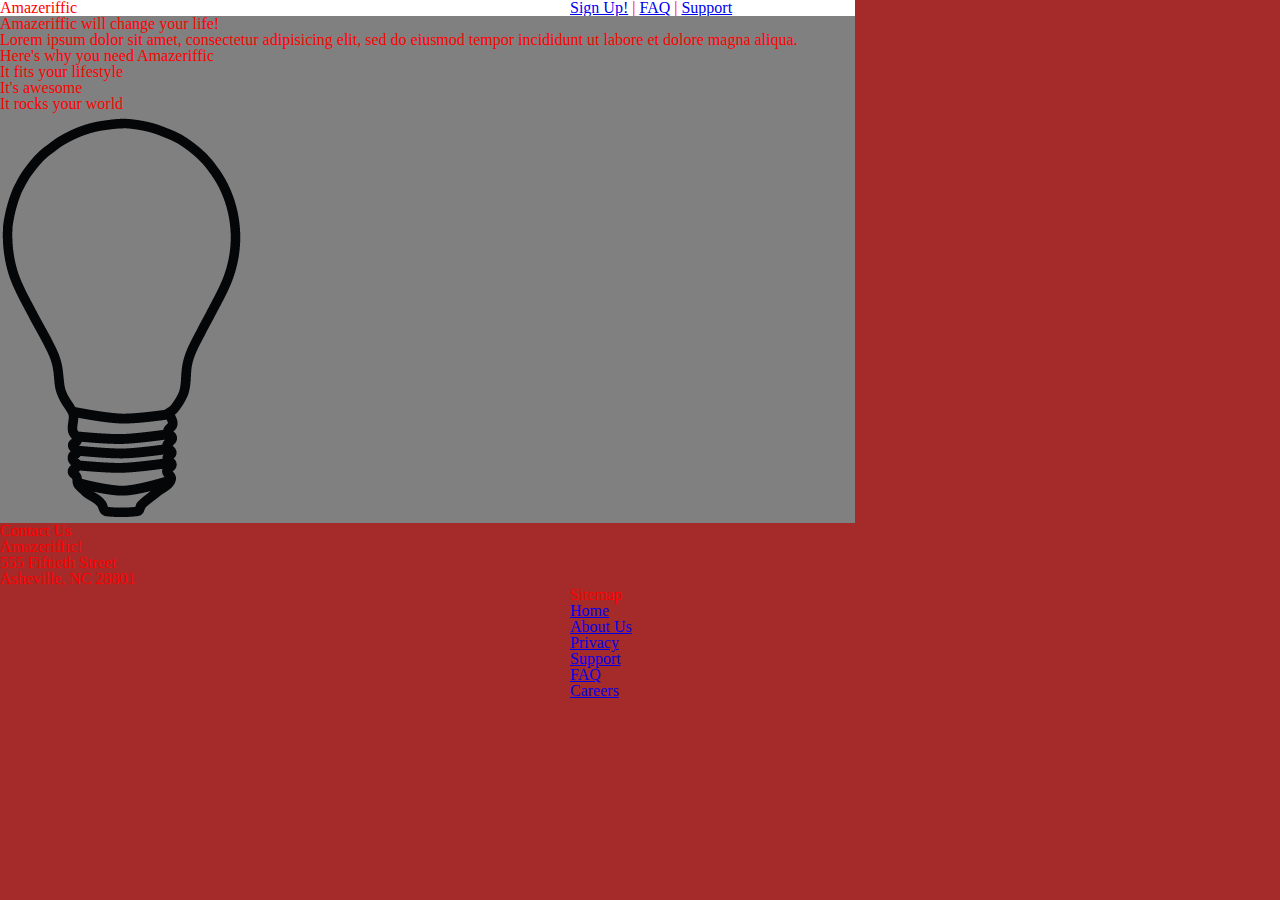
<file: index.html>
<!doctype html>
<html>
  <head>
    <title>Amazeriffic</title>
    <link rel="stylesheet" type="text/css" href="reset.css">
    <link rel="stylesheet" type="text/css" href="style.css">
  </head>

  <body>
    <header>
      <h1>Amazeriffic</h1>
      <nav>
        <a href="#">Sign Up!</a> |
        <a href="faq.html">FAQ</a> |
        <a href="#">Support</a>
      </nav>
    </header>

    <main>
      <h2>Amazeriffic will change your life!</h2>
      <p>Lorem ipsum dolor sit amet, consectetur adipisicing elit, sed do
         eiusmod tempor incididunt ut labore et dolore magna aliqua.</p>
      
      <h3>Here's why you need Amazeriffic</h3>
      <ul>
        <li>It fits your lifestyle</li>
        <li>It's awesome</li>
        <li>It rocks your world</li>
      </ul>

      <img src="lightbulb.png" alt="an image of a lightbulb">
    </main>
    
    <footer>
      <div class="contact">
        <h5>Contact Us</h5>
        <p>Amazeriffic!</p>
        <p>555 Fiftieth Street</p>
        <p>Asheville, NC 28801</p>
      </div>

      <div class="sitemap">
        <h5>Sitemap</h5>
        <ul>
          <li><a href="index.html">Home</a></li>
          <li><a href="#">About Us</a></li>
          <li><a href="#">Privacy</a></li>
          <li><a href="#">Support</a></li>
          <li><a href="faq.html">FAQ</a></li>
          <li><a href="#">Careers</a></li>
        </ul>
      </div>
    </footer>
  </body>
</html>
</file>
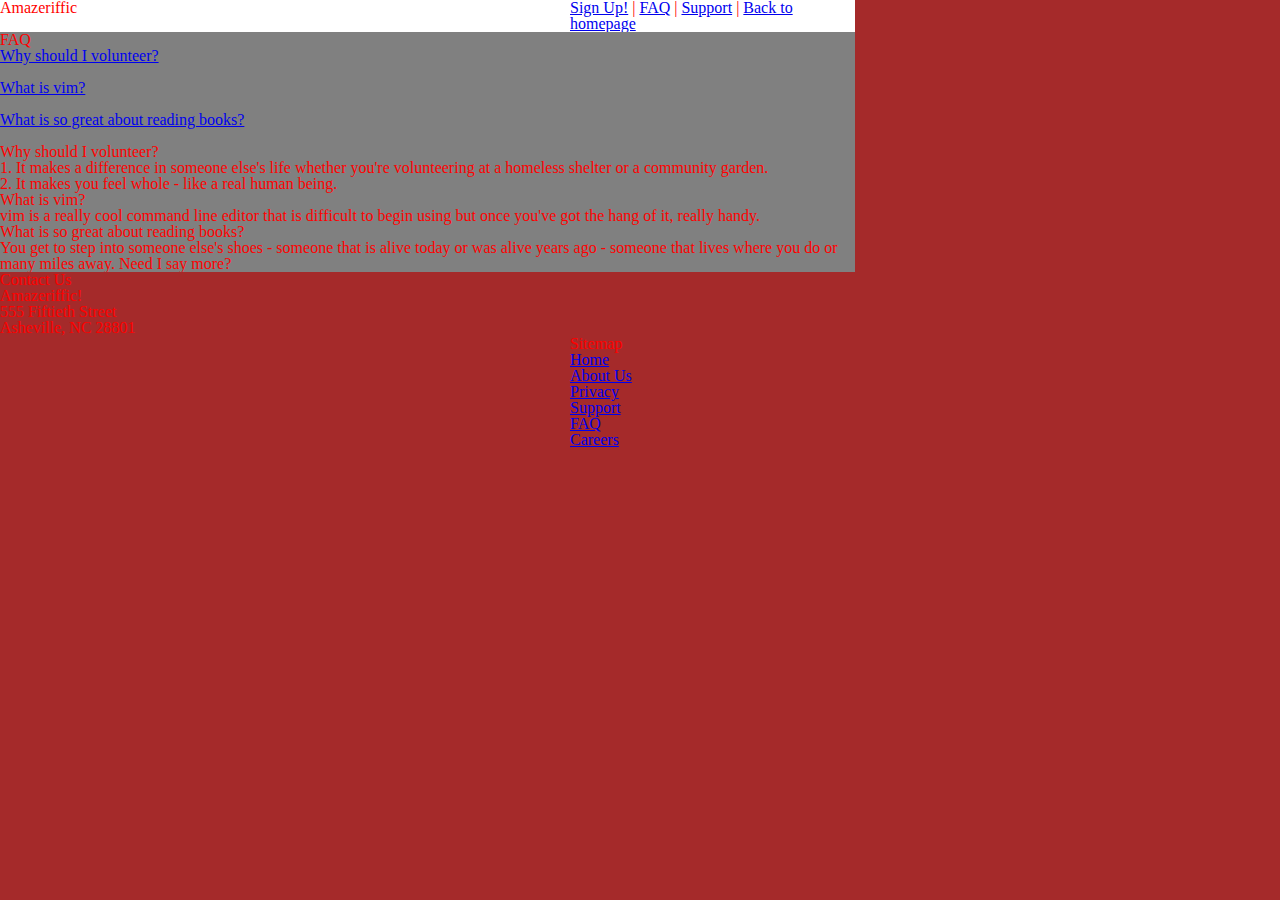
<file: faq.html>
<!doctype html>

<html>
	<head>
		<title>Amazeriffic</title>
		<link rel="stylesheet" href="reset.css" type="text/css">
		<link rel="stylesheet" href="style.css" type="text/css">
	</head>

	<body>
		<header>
			<h1>Amazeriffic</h1>
			<nav>
				<a href="#">Sign Up!</a> |
				<a href="faq.html">FAQ</a> |
				<a href="#">Support</a> |
				<a href="index.html">Back to homepage</a>
			</nav>
		</header>

<!-- Comment applicable to lines 24-42. I wanted to know how to use anchors to jump to a specific place on the same page so I looked at this website:
http://www.thesitewizard.com/html-tutorial/link-to-specific-line-or-paragraph.shtml#howtostart -->

		<main>
			<h1>FAQ</h1>
			<ul>
				<li><a href="#question1">Why should I volunteer?</a></li><br>
				<li><a href="#question2">What is vim?</a></li><br>
				<li><a href="#question3">What is so great about reading books?</a></li><br>
			</ul>

<!-- I used anchors to link to a different section of the same page. Notice the href attribute in the lines above, and the name attribute in the lines below. -->

			<h3><a name="question1">Why should I volunteer?</a></h3>
			<p>
				1. It makes a difference in someone else's life whether you're volunteering at a homeless shelter or a community garden.<br>
				2. It makes you feel whole - like a real human being.<br>
			</p>

			<h3><a name="question2">What is vim?</a></h3>
			<p>
				vim is a really cool command line editor that is difficult to begin using but once you've got the hang of it, really handy.
			</p>

			<h3><a name="question3">What is so great about reading books?</a></h3>
			<p>
				You get to step into someone else's shoes - someone that is alive today or was alive years ago - someone that lives where you do or many miles away. Need I say more?
			</p>
		</main>

		<footer>
			<div class="contact">
				<h5>Contact Us</h5>
				<p>Amazeriffic!</p>
				<p>555 Fiftieth Street</p>
				<p>Asheville, NC 28801</p>
			</div>

			<div class="sitemap">
				<h5>Sitemap</h5>
				<ul>
					<li><a href="index.html">Home</a></li>
					<li><a href="#">About Us</a></li>
					<li><a href="#">Privacy</a></li>
					<li><a href="#">Support</a></li>
					<li><a href="faq.html">FAQ</a></li>
					<li><a href="#">Careers</a></li>
				</ul>
			</div>
		</footer>
	</body>
<html>
</file>
<file: style.css>
body {
  width: 800px;
  background: brown;
  color: #ff0000;
}

header, main, footer {
  min-width: 855px;
}

header .container, main .container, footer .container {
  max-width: 855px;
  margin: auto;
}

header {
  background: white;
  overflow: auto;
}

header h1 {
  float: left;
  width: 570px;
}

header nav {
  float: right;
  width: 285px;
}

main {
  width: 500px;
  margin: auto;
  background: gray;
  overflow: auto;
}

main .left {
  float: left;
  width: 570px;
}

main .right {
  float: right;
  width: 285px;
}

footer .left {
  float: left;
  width: 570px;
}

footer .sitemap {
  float: right;
  width: 285px;
}
</file>
